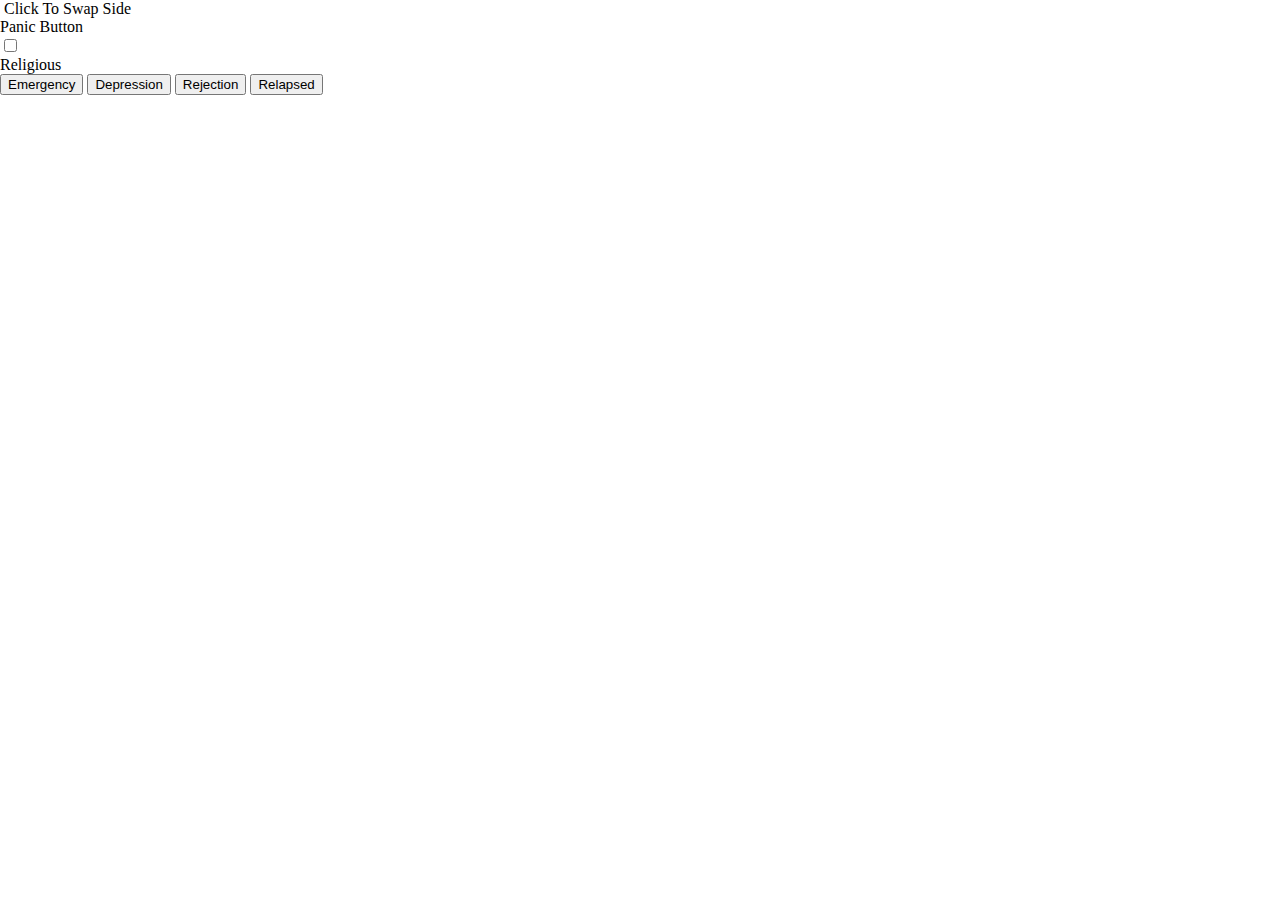
<file: popupbox.html>
<!DOCTYPE html>
<!-- saved from url=(0065)chrome-extension://dgoanlacpjfionnlbhnecopndppgbkfo/popupbox.html -->
<html><head><meta http-equiv="Content-Type" content="text/html; charset=UTF-8">
    
    <link rel="stylesheet" type="text/css" href="chrome-extension://dgoanlacpjfionnlbhnecopndppgbkfo/popupbox.css"> 
  </head>
  <body style="margin: 0px;">
    <div class="pboverride panicbuttonpopupboxtop">
      <div class="hastooltip">
        <img id="pbsideswitch" class="panicbuttonarrows sideswitch pointRight">
        <span class="tooltiptext">Click To Swap Side</span>        
      </div>
      <span id="topboxtext">Panic Button</span>
      <img class="panicbuttonicon">
    </div>
    <div class="pboverride panicbuttonhiddenpopupbox">
      <div id="religiousSetting" class="pboverride religiousSetting">
        <input id="religiousEnabledCheckbox" class="pboverride" type="checkbox">
        <div class="pboverride religiousSettingText">Religious</div>
      </div>
      <button type="submit" value="Emergency" id="pbembtn" class="pboverride panicbutton emergencybutton"><img class="pbIcon" id="emIcon"><span id="emText">Emergency</span></button>
      <button type="submit" value="Depression" id="pbdepbtn" class="pboverride panicbutton depressionbutton"><span id="emText">Depression</span></button>
      <button type="submit" value="Rejection" id="pbrejbtn" class="pboverride panicbutton rejectionbutton"><span id="emText">Rejection</span></button>
      <button type="submit" value="Relapsed" id="pbrelbtn" class="pboverride panicbutton relapsedbutton"><span id="emText">Relapsed</span></button>
    </div>
    <script src="chrome-extension://dgoanlacpjfionnlbhnecopndppgbkfo/popupboxinner.js"></script>          
  

</body></html>
</file>
